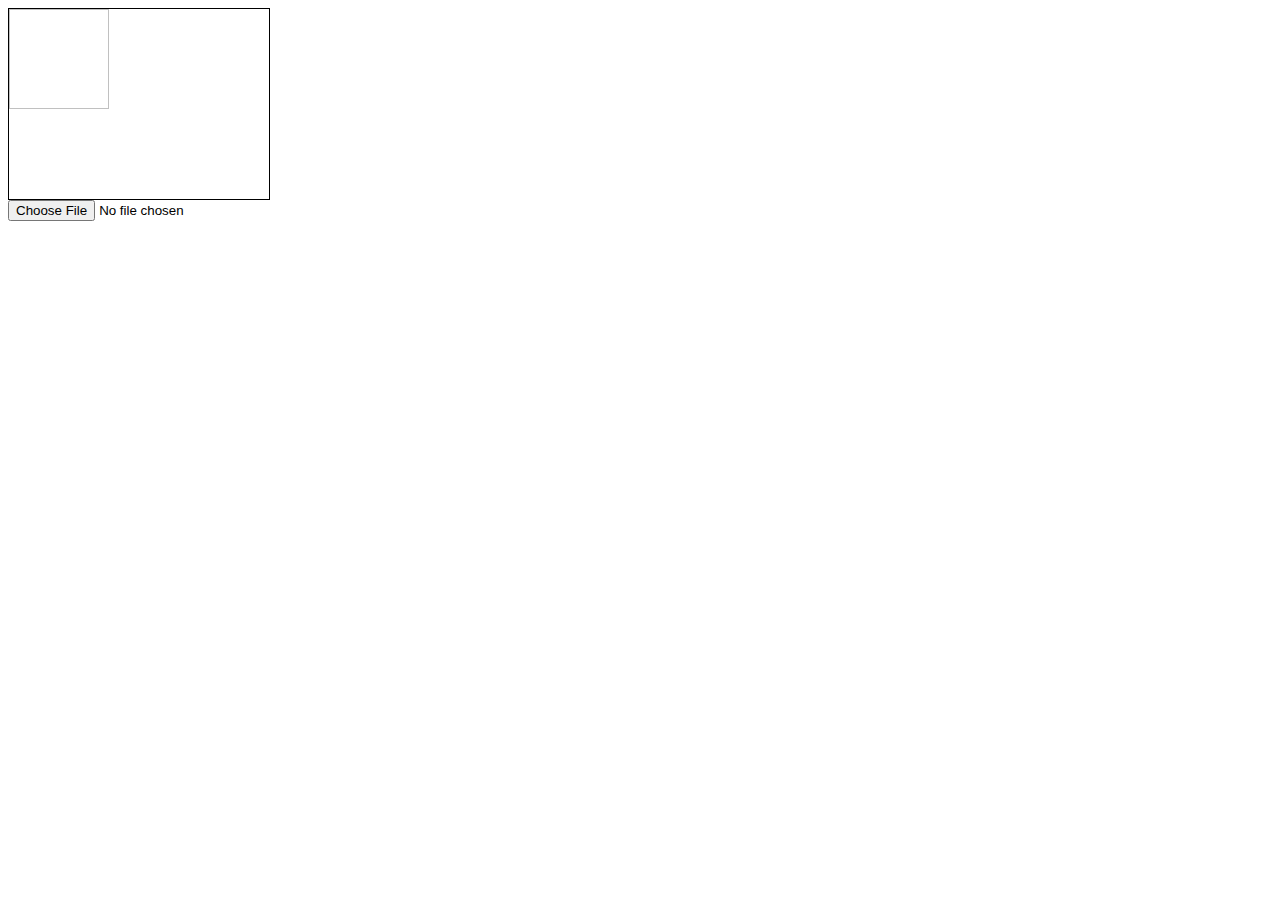
<file: uploadtest.html>
<!DOCTYPE html PUBLIC "-//W3C//DTD XHTML 1.0 Transitional//EN" "http://www.w3.org/TR/xhtml1/DTD/xhtml1-transitional.dtd">
<html xmlns="http://www.w3.org/1999/xhtml" >


<head>     
<meta http-equiv="Content-Type" content="text/html; charset=utf-8" />     
<title>图片上传本地预览</title>     
<style type="text/css">
#preview{width:260px;height:190px;border:1px solid #000;overflow:hidden;}
#imghead {filter:progid:DXImageTransform.Microsoft.AlphaImageLoader(sizingMethod=image);}
</style>
<script type="text/javascript">


                //图片上传预览    IE是用了滤镜。
        function previewImage(file)
        {
          var MAXWIDTH  = 260; 
          var MAXHEIGHT = 180;
          var div = document.getElementById('preview');
          if (file.files && file.files[0])
          {
              div.innerHTML ='<img id=imghead>';
              var img = document.getElementById('imghead');
              img.onload = function(){
                var rect = clacImgZoomParam(MAXWIDTH, MAXHEIGHT, img.offsetWidth, img.offsetHeight);
                img.width  =  rect.width;
                img.height =  rect.height;
//                 img.style.marginLeft = rect.left+'px';
                img.style.marginTop = rect.top+'px';
              }
              var reader = new FileReader();
              reader.onload = function(evt){img.src = evt.target.result;}
              reader.readAsDataURL(file.files[0]);
          }
          else //兼容IE
          {
            var sFilter='filter:progid:DXImageTransform.Microsoft.AlphaImageLoader(sizingMethod=scale,src="';
            file.select();
            var src = document.selection.createRange().text;
            div.innerHTML = '<img id=imghead>';
            var img = document.getElementById('imghead');
            img.filters.item('DXImageTransform.Microsoft.AlphaImageLoader').src = src;
            var rect = clacImgZoomParam(MAXWIDTH, MAXHEIGHT, img.offsetWidth, img.offsetHeight);
            status =('rect:'+rect.top+','+rect.left+','+rect.width+','+rect.height);
            div.innerHTML = "<div id=divhead style='width:"+rect.width+"px;height:"+rect.height+"px;margin-top:"+rect.top+"px;"+sFilter+src+"\"'></div>";
          }
        }
        function clacImgZoomParam( maxWidth, maxHeight, width, height ){
            var param = {top:0, left:0, width:width, height:height};
            if( width>maxWidth || height>maxHeight )
            {
                rateWidth = width / maxWidth;
                rateHeight = height / maxHeight;
                
                if( rateWidth > rateHeight )
                {
                    param.width =  maxWidth;
                    param.height = Math.round(height / rateWidth);
                }else
                {
                    param.width = Math.round(width / rateHeight);
                    param.height = maxHeight;
                }
            }
            
            param.left = Math.round((maxWidth - param.width) / 2);
            param.top = Math.round((maxHeight - param.height) / 2);
            return param;
        }
</script>     
</head>     
<body>
<div id="preview">
    <img id="imghead" width=100 height=100 border=0>
</div>
    
     
    <input type="file" onchange="previewImage(this)" />     
</body>     
</html>
</file>
